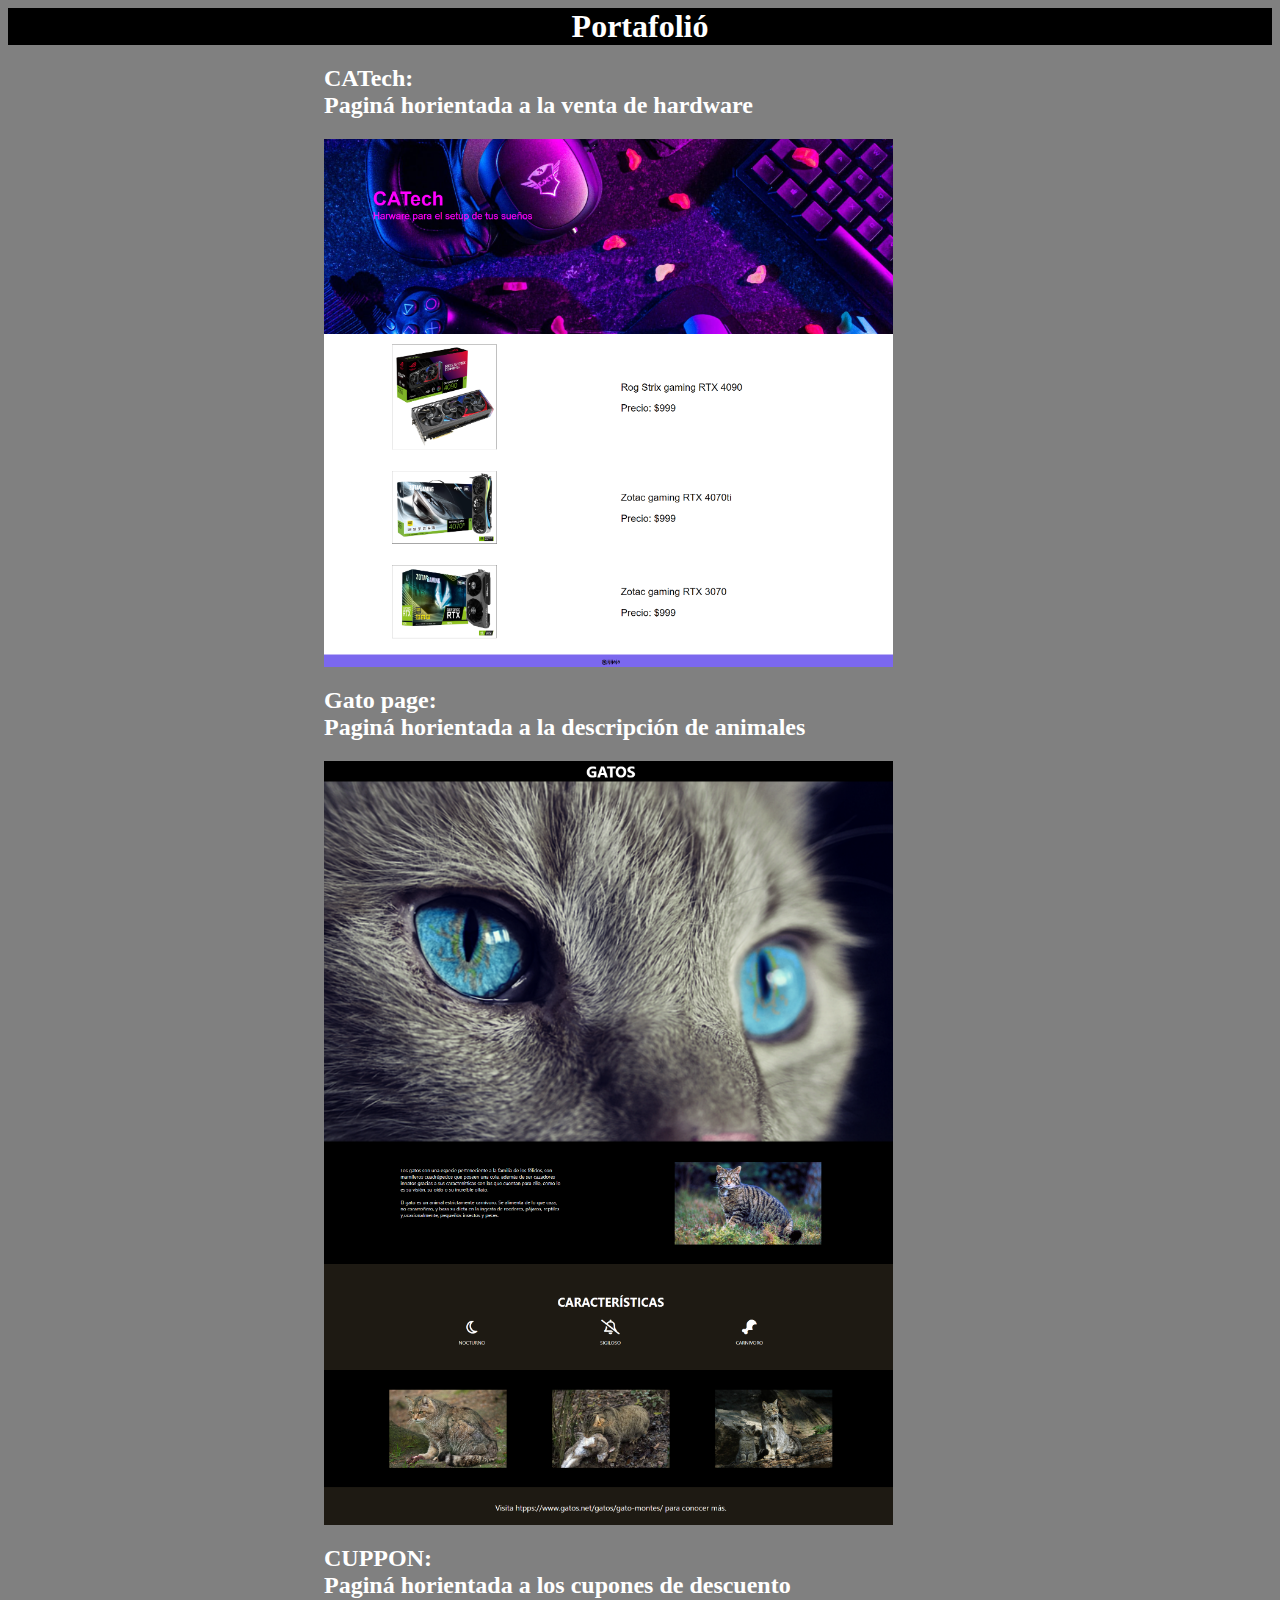
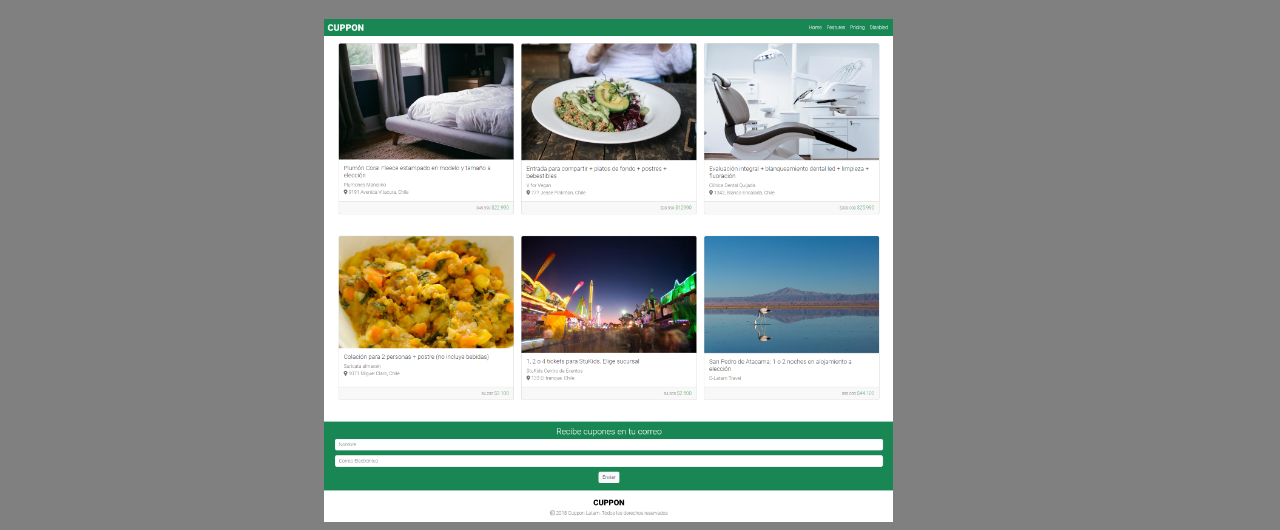
<file: portafolio.html>
<!DOCTYPE html>
<html lang="en">
<head>
    <meta charset="UTF-8">
    <meta http-equiv="X-UA-Compatible" content="IE=edge">
    <meta name="viewport" content="width=device-width, initial-scale=1.0">
    <link rel="stylesheet" href="./assets/css/style2.css">
    <title>Portafolió</title>
</head>
<body>

    <h1>Portafolió</h1>

    <section>

    <h2>CATech: <br>Paginá horientada a la venta de hardware</h2>
    <img src="./assets/img/landing-page.png" alt="">

    <h2>Gato page: <br> Paginá horientada a la descripción de animales</h2>
    <img src="./assets/img/gato-page.png" alt="">
    
    <h2>CUPPON: <br>Paginá horientada a los cupones de descuento</h2>
    <img src="./assets/img/cuppon-img.png" alt="">

</section>
    
    
</body>
</html>
</file>
<file: assets/css/style2.css>
body{
    background-color: gray;
    color: white;
}
body img{
    width: 60%;
}

body h1{
    background-color: black;
    margin: 0%;
    text-align: center
    
    
}

section{
    display: flex;
    flex-direction: column;
    padding-left: 25%;
    
}
</file>
